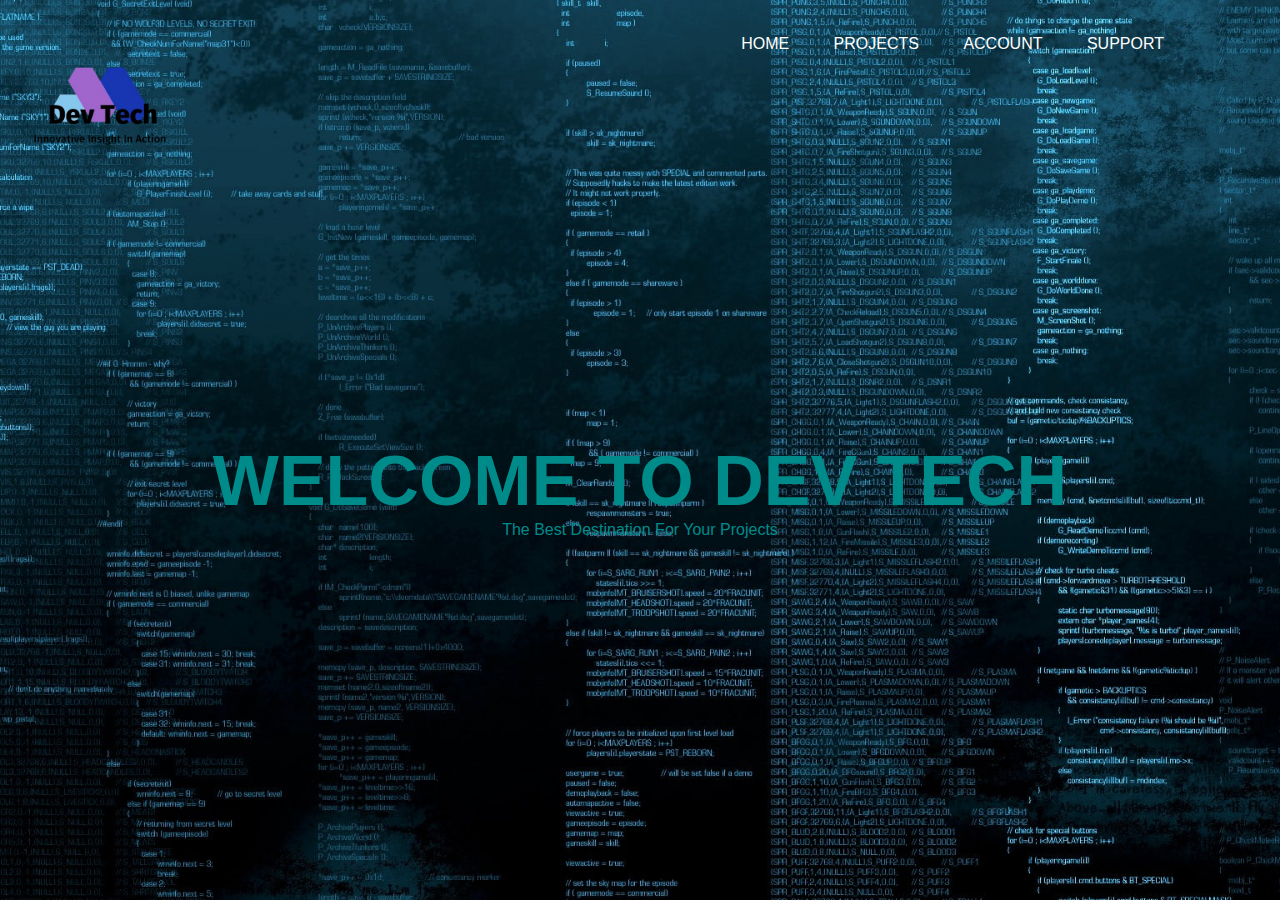
<file: index.html>
<html>
    <head>
        <title>
            The Devs
        </title>
        <link rel="stylesheet" href="css/style.css">
    </head>
    <body>
<div class="banner">
    <div class="navbar">
        <img src="logo.png" class="logo">
    </div>
    
    <div class="navbar2">
        <ul>
            <li><a href="index.html">Home</a></li>
            <li><a href="project.html">Projects</a></li>
            <li><a href="account.html">Account</a></li>
            <li><a href="support.html">Support</a></li>
        </ul>
    </div>
<div class="content">
      <h1>WELCOME TO DEV TECH</h1> 
      <p>The Best Destination For Your Projects</p>
</div>      
</div>
    </body>
</html>
</file>
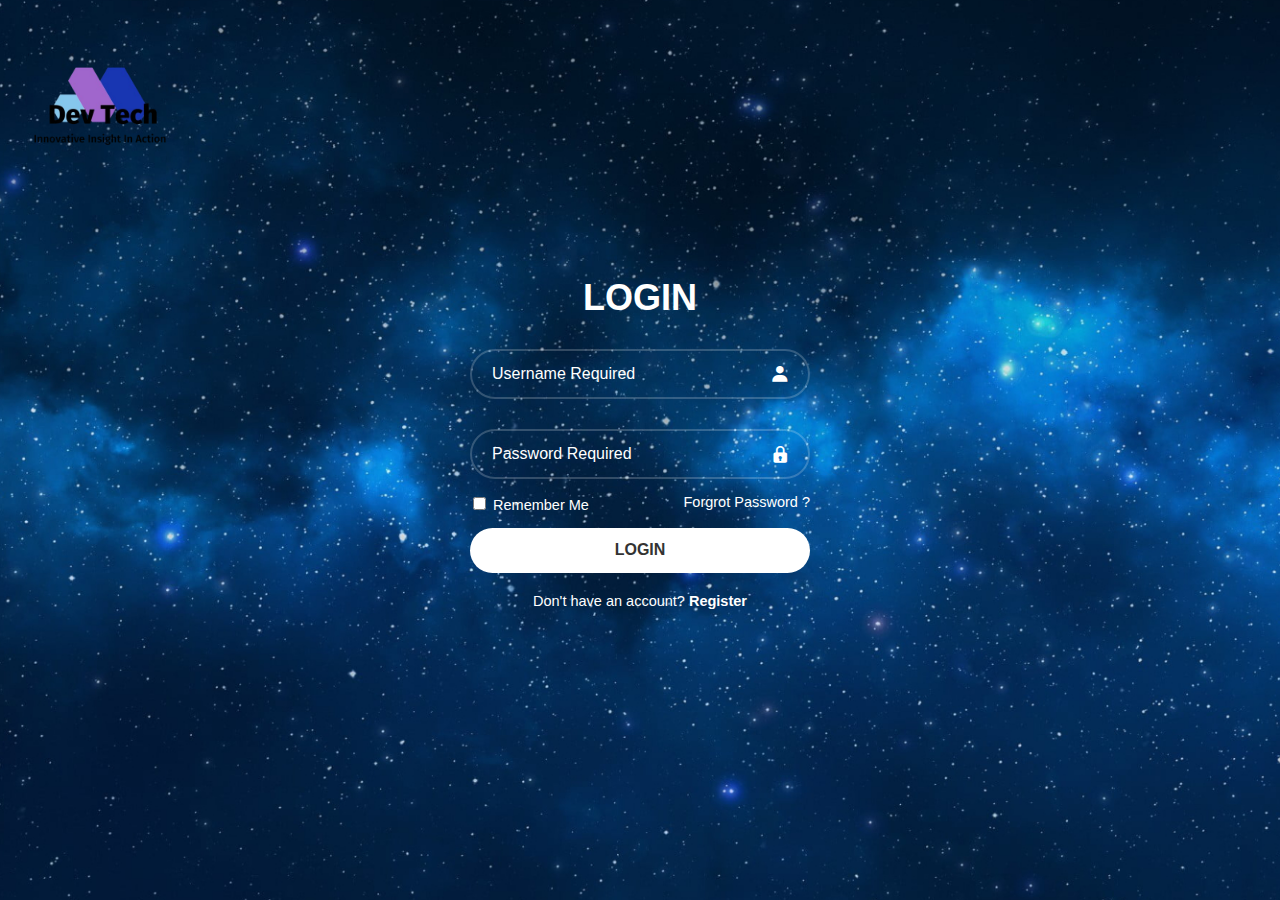
<file: account.html>
<html>
    <head>
        <title>
            The Devs
        </title>
        <link rel="stylesheet" href="css/account.css">
        <link href='https://unpkg.com/boxicons@2.1.4/css/boxicons.min.css' rel='stylesheet'>
    </head>

    <body>
         <body>
<div class="banner">
    <div class="navbar">
        <img src="logo.png" class="logo">
    </div>
    
        <div class="wrapper">
            <form action="">
                <h1>LOGIN</h1>
                

                <div class="input-box">
                    <input type="text" placeholder="Username Required">
                    <i class='bx bxs-user'></i>
    
                </div>
                <div class="input-box">
                    <input type="password" placeholder="Password Required">
                    <i class='bx bxs-lock'></i>
                </div>

                <div class="remember-forgot">
                    <label><input type="checkbox"> Remember Me</label>
                    <a href="#">Forgrot Password ? </a>
                </div>
                <button type="submit" class="btn">LOGIN</button>

                <div class="register-link">

                    <p>Don't have an account? <a href="#">Register</a></p>
                </div>
            </form>
        </div>
    </body>
</file>
<file: css/style.css>
*{
    margin:0;
    padding: 0;
    font-family: sans-serif;
}
.banner {
    width: 100%;
    height: 100vh;
    background-image: url(background.jpg);
    background-size: cover;
    background-position: center;
}
.logo {
    position: fixed;
    top: 0;
    left: 0;
    margin: 0%;
    width: 200px;
    height: auto;   
}
.navbar2 {
    width: 85%;
    margin: auto;
    padding: 35px 0;
    display: flex;
    align-items: center;
    justify-content: right;
}
.navbar2 ul li {
    list-style: none;
    display: inline-block;
    margin: 0 20px; 
    position: relative;
}
.navbar2 ul li a{
    text-decoration: none;
    color: #fff;
    text-transform: uppercase;
}
.navbar2 ul li::after{
    content: '';
    height: 3px;
    width: 0;
    background: violet;
    position: absolute;
    left: 0;
    bottom: -10px;
    transition: 0.5s;
}
.navbar2 ul li:hover::after{
    width: 100%;
}
.content{
    width: 100%;
    position: absolute;
    top: 50%;
    transform: translateY(-50%);
    text-align: center;
    color: darkcyan;
}
.content h1{
    font-size: 70px;
    margin-top: 80px;
}
</file>
<file: css/account.css>
*{
    margin:0;
    padding: 0;
    box-sizing: border-box;
    font-family: sans-serif;
}

body {
    display: flex;
    justify-content: center;
    align-items: center;
    min-height: 100vh;
    background-image: url(login.jpg);
    background-size: cover;
    background-position: center;
}

.logo {
    position: fixed;
    top: 0;
    left: 0;
    margin: 0%;
    width: 200px;
    height: auto;   
}

.wrapper {
    width: 420px;
    background:transparent;
    color: #fff;
    border-radius: 10px;
    padding: 30px 40px;
}

.wrapper h1 {
    font-size: 36px;
    text-align: center;
}

.wrapper .input-box {
    position: relative;
    width: 100%;
    height: 50px;
    margin: 30px 0;
}

.input-box input {
    width: 100%;
    height: 100%;
    background: transparent;
    border: none;
    outline: none;
    border: 2px solid rgba(255,255,255, .2);
    border-radius: 40px;
    font-size: 16px;
    color: #fff;
    padding: 20px 45px 20px 20px;
    
}

.input-box input::placeholder {
    color: #fff;
}

.input-box i {
    position: absolute;
    right: 20px;
    top: 50%;
    transform: translateY(-50%);
    font-size: 20px;
}
.wrapper .remember-forgot {
    display: flex;
    justify-content: space-between;
    font-size: 14.5px;
    margin: -15px 0 15px;
}

.remember-forgot label input {
    accent-color: #fff;
    margin: 3px;
}

.remember-forgot a {
    color: #fff;
    text-decoration: none;
}

.remember-forgot a:hover {
    text-decoration: underline;
}

.wrapper .btn {
    width: 100%;
    height: 45px;
    background: #fff;
    border: none;
    outline: none;
    border-radius: 40px;
    box-shadow: 0 0 10px rgba(0, 0, 0, -1);
    cursor: pointer;
    font-size: 16px;
    color: #333;
    font-weight: 600;
}

.wrapper .register-link {
    font-size: 14.5px;
    text-align: center;
    margin: 20px 0 15px;
}

.register-link p a {
    color: #fff;
    text-decoration: none;
    font-weight: 600;
}

.register-link p a:hover {
    text-decoration: underline;
}
</file>
